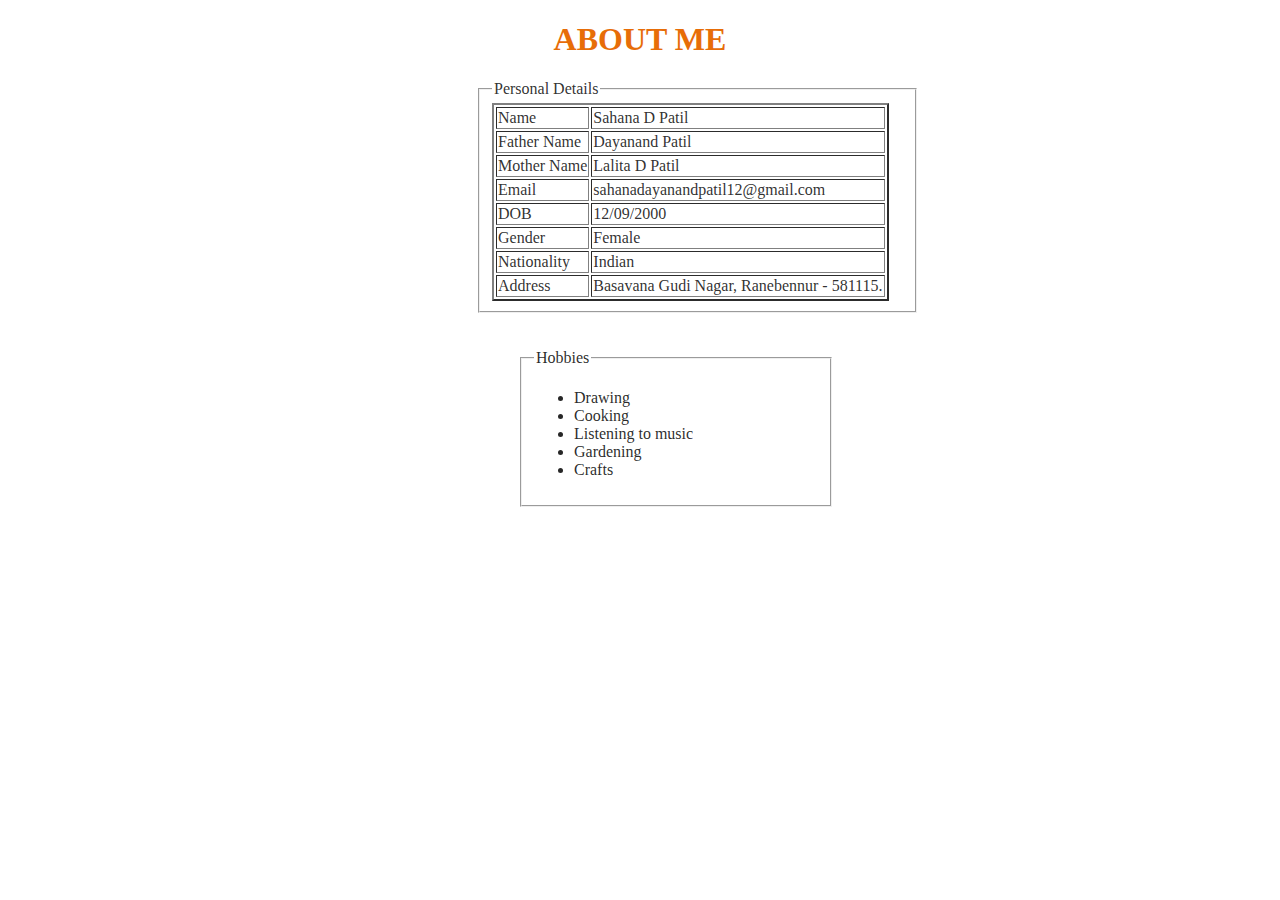
<file: aboutmesana.html>
<!DOCTYPE html>
<html lang="en">
<head>
    
    <title>About Me</title>

    <style>

        body{
            background: url(https://www.shutterstock.com/image-illustration/light-background-color-260nw-1721641897.jpg);
    background-size: cover;
            background-size: cover;
        }
        
        h1{
            color: hsl(27, 93%, 47%);
            text-align: center;
           
        }

        h2{
            color: rgba(14, 14, 15, 0.707);
            margin-left: 200px;
        }

        #one{
            width: 32.5%;
            margin-left: 470px;
            color: hsla(0, 0%, 5%, 0.867);
            font-family: 'Times New Roman', Times, serif;
            
        }
        

        #two{
            width: 25%;
            margin-left: 510px;
            color: hwb(150 5% 95% / 0.893);
             font-family: 'Times New Roman', Times, serif;

        }

    </style>



</head>
<body>
    <h1>ABOUT ME</h1>
    <fieldset id="one">
        <legend>Personal Details</legend>
      <table  border="2px" >
        <tr>
           <td>Name</td>
           <td>Sahana D Patil</td>
        </tr>

        <tr>
           <td>Father Name</td>
           <td>Dayanand Patil</td>
        </tr>

        <tr>
            <td>Mother Name</td>
            <td>Lalita D Patil</td>
        </tr>

     

        <tr>
            <td>Email</td>
            <td>sahanadayanandpatil12@gmail.com</td>
        </tr> 

         <tr>
            <td>DOB</td>
            <td>12/09/2000</td>

         </tr>

         <tr>
            <td>Gender</td>
            <td>Female</td>
         </tr>
 
         <tr>
            <td>Nationality</td>
            <td>Indian</td>
         </tr>

         <tr>
            <td>Address</td>
            <td>Basavana Gudi Nagar, Ranebennur - 581115. </td>
         </tr>
       </table>
</fieldset>

<br>
<br>

<section id="two">

<fieldset>
      <legend>Hobbies</legend>
       <ul>
         <li >Drawing</li>
         <li>Cooking</li>
         <li>Listening to music</li>
         <li>Gardening</li>
         <li>Crafts</li>
  
        </ul>
</fieldset>
</section>

</body>
</html>
</file>
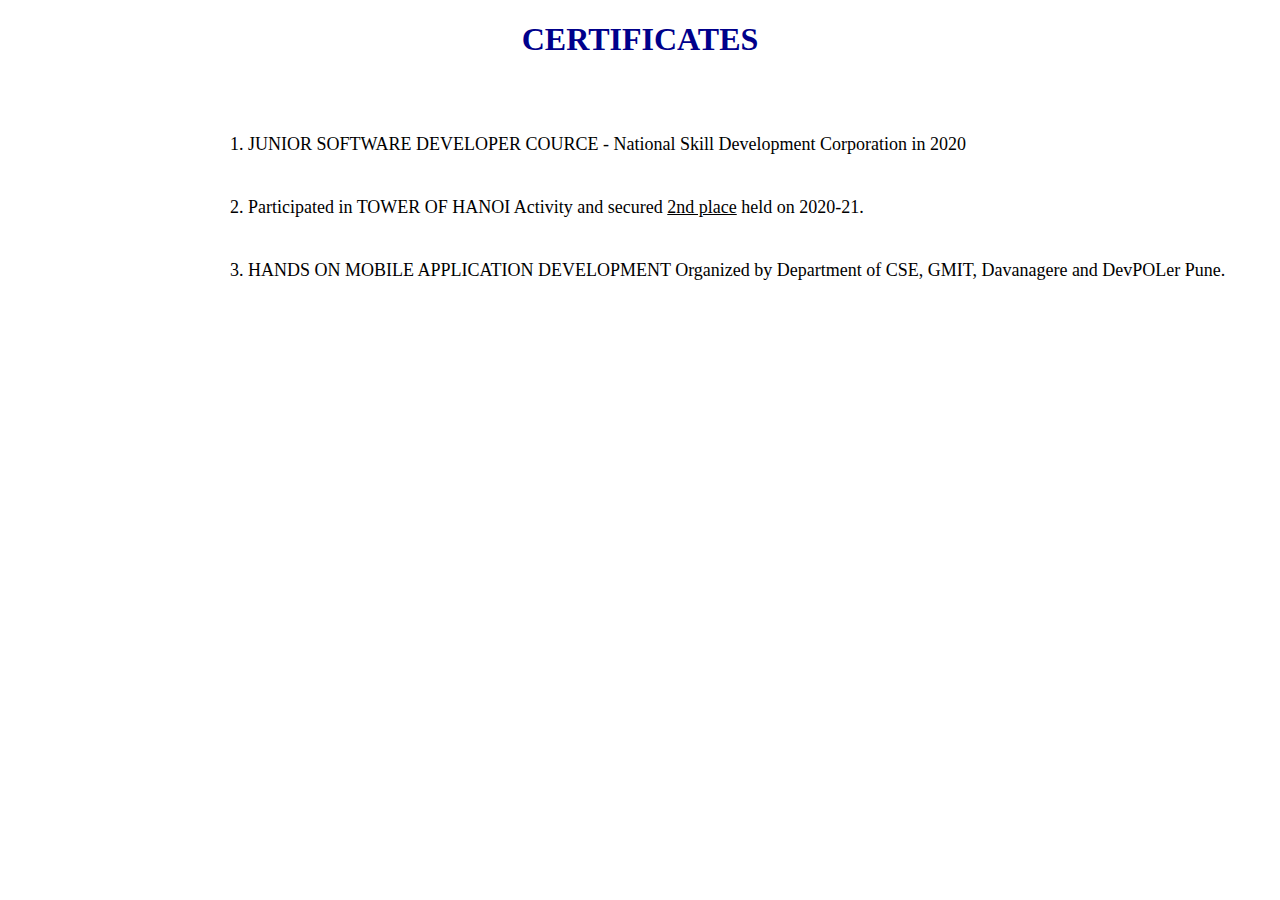
<file: certificatesana.html>
<!DOCTYPE html>
<html lang="en">
<head>
   
    <title>Certificates</title>
    <style>
        body{
            background: url(https://www.shutterstock.com/image-illustration/light-background-color-260nw-1721641897.jpg);
    background-size: cover;
        }
      
      h1{
            color: darkblue;
            text-align: center;

           
        }
   
         ol{
            
            color: black;
            font-size: 18px;
            font-family: 'Times New Roman', Times, serif;
            margin-left: 200px;
         }


    </style>
</head>
<body>
    <h1>CERTIFICATES</h1>   <br><br>

       <ol>
        <li>JUNIOR SOFTWARE DEVELOPER COURCE - National Skill Development Corporation in 2020 </li>
         <br><br>
      <li>Participated in TOWER OF HANOI Activity and secured <u>2nd place</u> held on 2020-21.  </li>
         <br><br>
      <li> HANDS ON MOBILE APPLICATION DEVELOPMENT Organized by Department of CSE, GMIT, Davanagere and DevPOLer Pune.</li>
      <br><br>
       </ol>


</body>
</html>
</file>
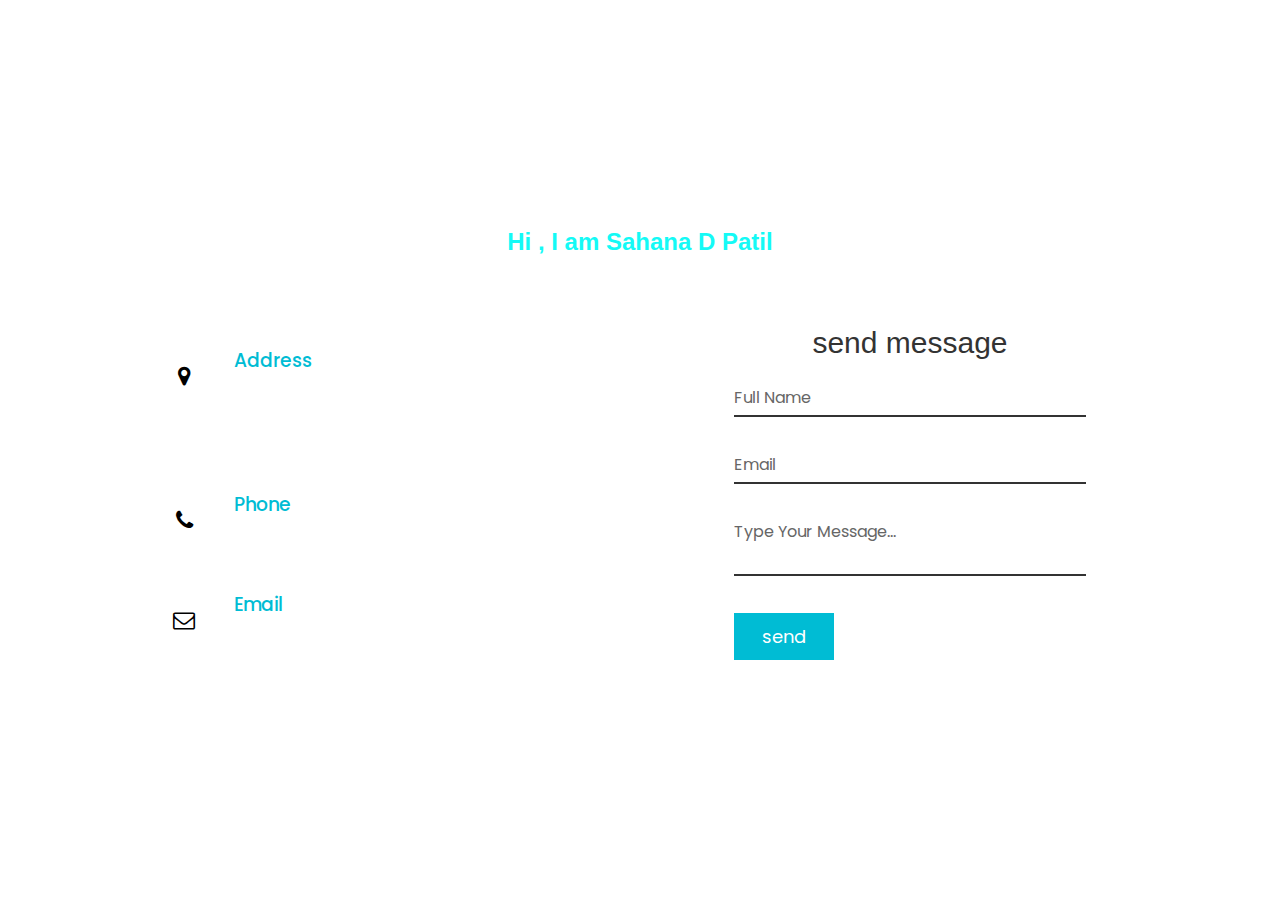
<file: contactus.html>
<!DOCTYPE html>
<html lang="en">
<head>
    <meta charset="UTF-8">
    <meta name="viewport" content="width=device-width, initial-scale=1.0">
    <title>Contact Us </title>
    <link rel="stylesheet" href="https://stackpath.bootstrapcdn.com/font-awesome/4.7.0/css/font-awesome.min.css" integrity="sha384-wvfXpqpZZVQGK6TAh5PVlGOfQNHSoD2xbE+QkPxCAFlNEevoEH3Sl0sibVcOQVnN" crossorigin="anonymous">
    <link rel="stylesheet" type="text/css" href="styler.css">
</head>
<body>
    <section class="contact">
        <div class="content">
            <h1>Contact Us</h1>
            <h2> Hi , I am Sahana D Patil</h2>
        </div>
        <div class="container">
            <div class="contactinfo">

                <div class="box">
                    <div class="icon"><i class="fa fa-map-marker" aria-hidden="true"></i></div>
                    <div class="text">
                      <h3>Address</h3>
                      <p>Basavana Gudi Nagar<br> Devaragudda Road,Ranebennur<br>581115</p>
                    </div>
                </div>

                <div class="box">
                    <div class="icon"><i class="fa fa-phone" aria-hidden="true"></i></div>
                    <div class="text">
                      <h3>Phone</h3>
                      <p>7259735349</p>
                    </div>
                </div>

                <div class="box">
                    <div class="icon"><i class="fa fa-envelope-o" aria-hidden="true"></i></div>
                    <div class="text">
                      <h3>Email</h3>
                      <p>sahanadayanandpatil12@gmail.com</p>
                    </div>
                </div>
            </div>
           <div class="contactForm">
            <form>
                <h2>
                    send message
                </h2>
                
                <div class="inputBox">
                    <input type="text" name="" required="required">
                    <span>Full Name</span>
                </div>

                <div class="inputBox">
                    <input type="text" name="" required="required">
                    <span>Email</span>
                </div>

                <div class="inputBox">
                    <textarea required="required"></textarea>
                    <span>Type Your Message...</span>
                </div>

                <div class="inputBox">
                    <input type="submit" name="" value="send">
                
                </div>
            </form>
           </div>
        </div>
    </section>
</body>
</html>
</file>
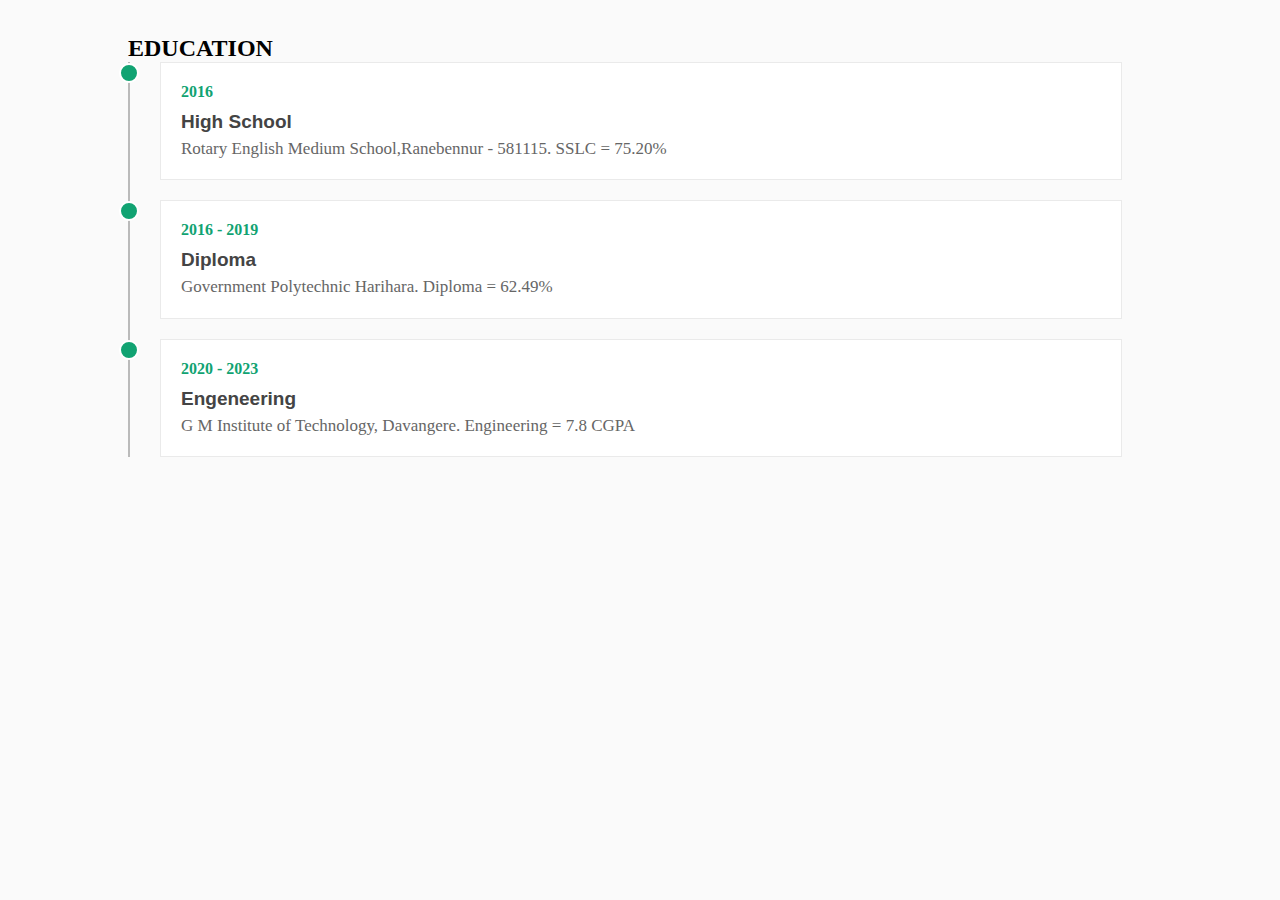
<file: education.html>
<!DOCTYPE html>
<html lang="en">
<head>
    <link rel="stylesheet" type="text/css" href="stylee.css">
    <meta charset="UTF-8">
    <meta name="viewport" content="width=device-width, initial-scale=1.0">
    <title>Education Details</title>
</head>
<body>
    <div class="container">

        <main class="row">

            <section class="col">

                <header class="title">
                    <h2>EDUCATION</h2>
                </header>

                <div class="contents">
                    <div class="box">
                        <h4>2016</h4>
                        <h3>High School</h3>
                        <p>
                            Rotary English Medium School,Ranebennur - 581115.
                            SSLC = 75.20%
                        </p>
                    </div>

                    <div class="box">
                        <h4>2016 - 2019</h4>
                        <h3>Diploma</h3>
                        <p>
                            Government Polytechnic Harihara.
                            Diploma = 62.49%
                        </p>
                    </div>

                    <div class="box">
                        <h4>2020 - 2023</h4>
                        <h3>Engeneering</h3>
                        <p>
                            G M Institute of Technology, Davangere.
                            Engineering = 7.8 CGPA
                        </p>
                    </div>
                </div>
            </section>

            
        </main>
    </div>
</body>
</html>
</file>
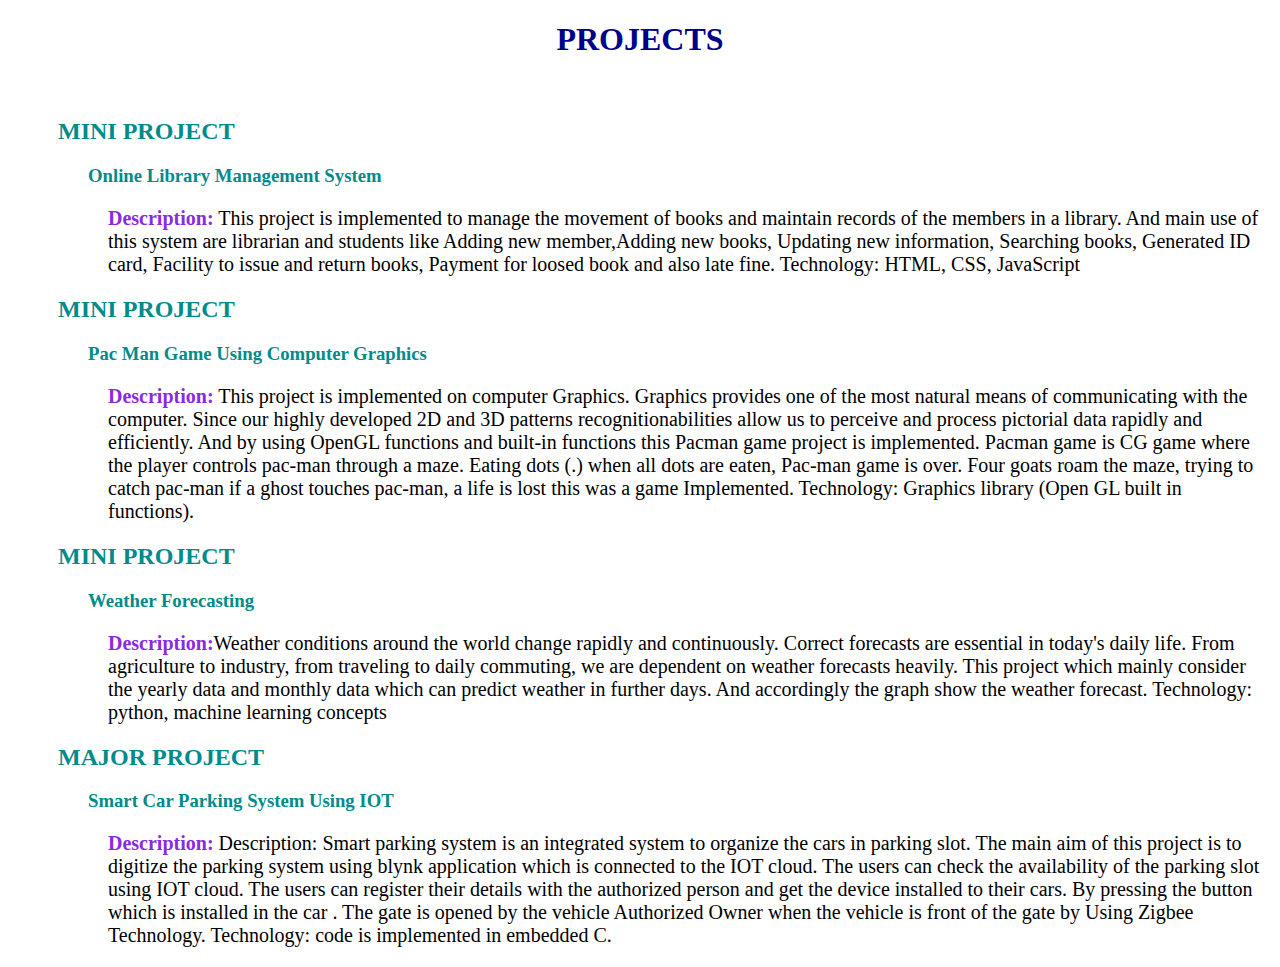
<file: projectsana.html>
<!DOCTYPE html>
<html lang="en">
<head>

    <title>Project</title>
    <style>
                 body{
                    background: url(https://www.shutterstock.com/image-illustration/light-background-color-260nw-1721641897.jpg);
    background-size: cover;
           
        }
        h1{
            color: darkblue;
            text-align: center;
           
        }

        h2{
            color: darkcyan;
            margin-left: 50px;
        }

        h3{
            color: darkcyan;
            margin-left: 80px;
        }




            p{
           font-size: 20px;
           margin-left: 100px;

         }

         p .b {
             font-size: 16px;
             margin-left: 280px;
             font-family: Cambria, Cochin, Georgia, Times, 'Times New Roman', serif;
             font-size: 18px;
         }
    </style>
</head>
<body>
    


    <h1>PROJECTS</h1><br>
    <h2><b>MINI PROJECT</b></h2>
      <h3>Online Library Management System</h3>
 
      <p>
       <b style="color: blueviolet;"> Description:</b> This project is implemented to manage the movement of books and maintain records of the members in a library. 
       And main use of this system are librarian and students like Adding new member,Adding new books, Updating new information, Searching books, Generated ID card, Facility to issue and
        return books, Payment for loosed book and also late fine.
        Technology: HTML, CSS, JavaScript

      </p>
                 
      
      <h2><b>MINI PROJECT</b></h2>
       <h3>Pac Man Game Using Computer Graphics</h3>
 
       <p>
 
        <b style="color: blueviolet;"> Description:</b> This project is implemented on computer Graphics. 
       Graphics provides one of the most natural means of communicating with the computer.
       Since our highly developed 2D and 3D patterns recognitionabilities allow us to perceive and process pictorial data rapidly and efficiently. 
       And by using OpenGL functions and built-in functions this Pacman game project is implemented. 
       Pacman game is CG game where the player controls pac-man through a maze. Eating dots (.) when all dots are eaten, Pac-man game is over.
       Four goats roam the maze, trying to catch pac-man if a ghost touches pac-man, a life is lost this was a game Implemented.
       Technology: Graphics library (Open GL built in functions).
 
       </p>

       <h2><b>MINI PROJECT</b></h2>
       <h3>Weather Forecasting</h3>
 
       <p>
 
        <b style="color: blueviolet;"> Description:</b>Weather conditions around the world change rapidly and continuously. 
       Correct forecasts are essential in today's daily life. 
       From agriculture to industry, from traveling to daily commuting, we are dependent on weather forecasts heavily. 
       This project which mainly consider the yearly data and monthly data which can predict weather in further days. 
       And accordingly the graph show the weather forecast.
       Technology: python, machine learning concepts
 
       </p>

       <h2><b>MAJOR PROJECT</b></h2>
       <h3>Smart Car Parking System Using IOT</h3>
 
       <p  style="text-justify: auto;">
 
        <b style="color: blueviolet;"> Description:</b> Description: Smart parking system is an integrated system to organize the cars in parking slot.
        The main aim of this project is to digitize the parking system using blynk application which is connected to the IOT cloud. 
        The users can check the availability of the parking slot using IOT cloud. 
        The users can register their details with the authorized person and get the device installed to their cars. 
        By pressing the button which is installed in the car .
        The gate is opened by the vehicle Authorized Owner when the vehicle is front of the gate by Using Zigbee Technology.
        Technology: code is implemented in embedded C.
 
       </p>

       


</body>
</html>
</file>
<file: styler.css>
@import url('https://fonts.googleapis.com/css2?family=Poppins:wght@200;300;400;500;600;700;800;900&display=swap');

*
{
    margin: 0;
    padding: 0;
    box-sizing: border-box;
    font-family: 'Poppins',sans-serif;
}
h1{
    text-align: center;
    color: #fff;
    font-family:'Times New Roman', Times, serif;
}
h2{
    text-align: center;
    color: hsl(179, 96%, 53%);
    font-family: Arial, Helvetica, sans-serif;
}

.contact{
    position: relative;
    min-height: 100vh;
    padding: 50px 100px;
    display: flex;
    justify-content: center;
    align-items: center;
    flex-direction: column;
    background: url(https://images.ctfassets.net/szez98lehkfm/6KBwcvKOzxbQFFyIyTIBBm/99ed0e9ac632b40fbf4ae260d759c709/MyIC_Article_89683?w=255&h=145&fm=jpg&fit=fill);
    background-size: cover;
}

.contact .contact{
    max-width: 800px;
    text-align: center;

}

.contact .contact h2{
    font-size: 36px;
    font-weight: 500;
    color: #fff;
}

.contact .contact p{
    
    font-weight: 300;
    color: #fff;
}

.container{
    width: 100%;
    display: flex;
    justify-content: center;
    align-items: center;
    margin-top: 30px;
}

.container .contactinfo
{
    width: 50%;
    display: flex;
    flex-direction: column;
}

.container .contactinfo .box
{
    position: relative;
    padding: 20px 0;
    display: flex;
}

.container .contactinfo .box .icon
{
    min-width: 60px;
    height:60px;
    background: #fff;
    display: flex;
    justify-content: center;
    align-items: center;
    border-radius: 50%;
    font-size: 22px;
}

.container .contactinfo .box .text
{
    display: flex;
    margin-left: 20px;
    font-size: 16px;
    color: #fff;
    flex-direction: column;
    font-weight: 300;
}

.container .contactinfo .box .text h3
{
    font-weight: 500;
    color: #00bcd4;
}

.contactForm
{
    width: 40%;
    padding: 40px;
    background: #fff;
}

.contactForm h2
{
    font-size: 30px;
    color: #333;
    font-weight: 500;
}

.contactForm .inputBox
{
    position: relative;
    width: 100%;
    margin-top: 10px;
}

.contactForm .inputBox input,
.contactForm .inputBox textarea
{
    width: 100%;
    padding: 5px 0;
    font-size: 16px;
    margin: 10px 0;
    border: none;
    border-bottom: 2px solid #333;
    outline: none;
    resize: none;
}

.contactForm .inputBox span
{
    position: absolute;
    left: 0;
    padding: 5px 0;
    font-size: 16px;
    margin: 10px 0;
    pointer-events: none;
    transition: 0.5s;
    color: #666;
}

.contactForm .inputBox input:focus ~ span,
.contactForm .inputBox input:valid ~ span,
.contactForm .inputBox textarea:focus ~ span,
.contactForm .inputBox textarea:valid ~ span
{
    color: #e91e63;
    font-size: 12px;
    transform: translate(-20px);
}

.contactForm .inputBox input[type="submit"]
{
    width: 100px;
    background: #00bcd4;
    color: #fff;
    border: none;
    cursor: pointer;
    padding: 10px;
    font-size: 18px;
}
@media (max-width:991px)
{

}
</file>
<file: stylee.css>
*{
    margin: 0;
    padding: 0;
    box-sizing: border-box;
}
body
{
    background: url(https://www.shutterstock.com/image-illustration/light-background-color-260nw-1721641897.jpg);
    background-size: cover;
    width: 100%;
    min-width: 100vh;
    background-color: #fafafa;
    display: flex;
    justify-content: center;
    align-items: center;
}

.container
{
    width: 100%;
    padding: 35px 10%;

}

main .row
{
    display: grid;
    grid-template-columns: 1fr 1fr;
    grid-column-gap: 20px;
}

.col header .title
{
    font-family: helvetica;
    color: #11a372;
    padding: 0px 0px 20px 30px;
}

.col .contents
{
    padding: 0px 30px;
    border-left: 2px solid #bababa;
}

.col .contents .box
{
    position: relative;
    padding: 20px;
    border: 1px solid #eaeaea;
    background-color: #ffffff;
    cursor: pointer;
    transition: all 0.4s;
    margin-bottom: 20px;
}

.col .contents .box:hover
{
    box-shadow: 0px 3px 12px 0px #ccc;
    border: 1px solid transparent;

}

.col .contents .box::before
{
    content: '';
    position: absolute;
    width: 16px;
    height: 16px;
    border-radius: 50%;
    right: calc(100% + 22px);
    top: 0;
    background-color: #11a372;
    border: 2px solid white;
}

.box h4{
    position: relative;
    color: #11a372;
}

.box h3{
    font-size: 19px;
    padding: 10px 0px 6px;
    font-family: helvetica;
    color: #444;
}

.box p{
    line-height: 1.2;
    color: #666;
    font-size: 17px;
}
</file>
